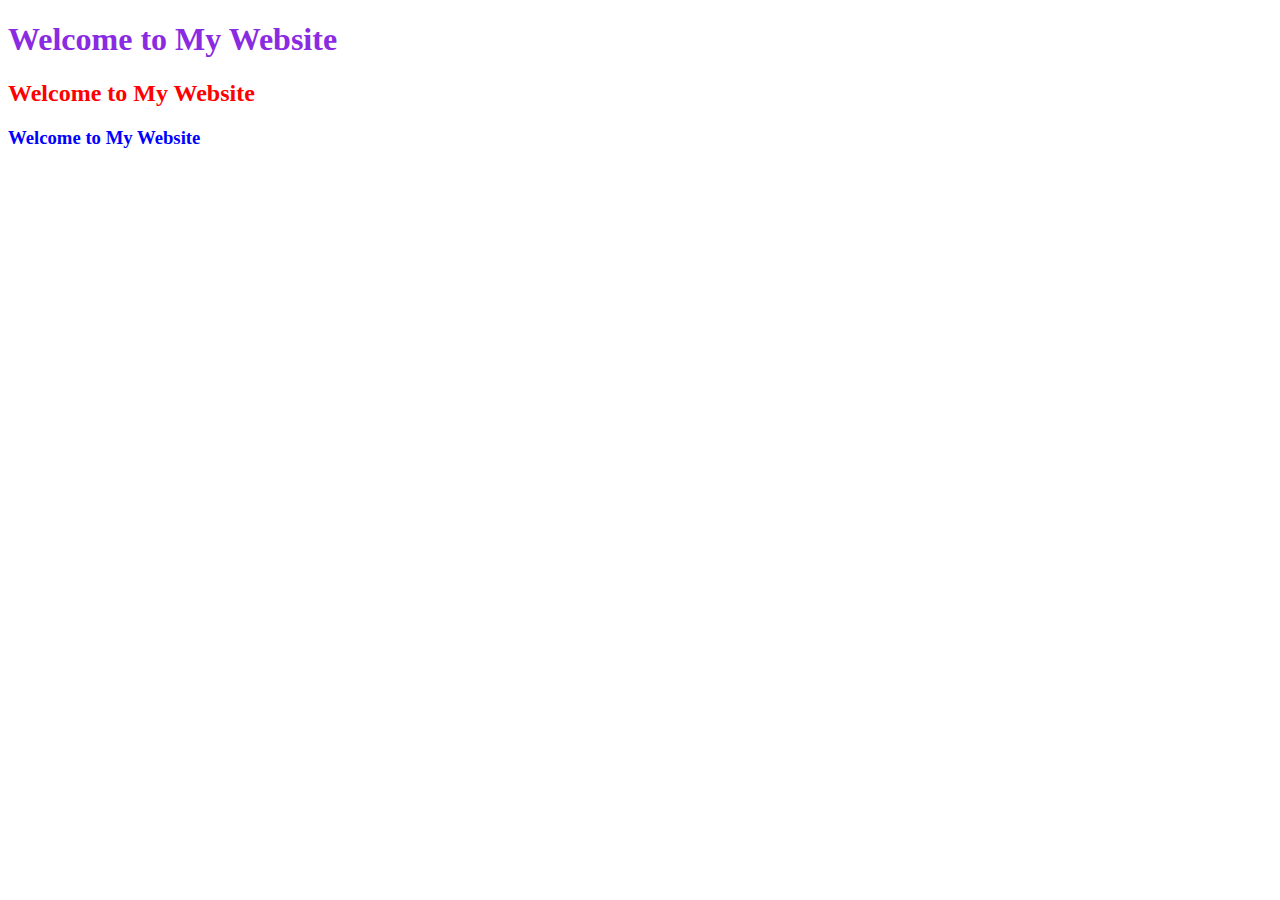
<file: Code Section 02 (Videos 6-)/index.html>
<!DOCTYPE html>
<html lang="en">
  <head>
    <meta charset="UTF-8" />
    <meta name="viewport" content="width=device-width, initial-scale=1.0" />
    <title>Video 06 | CSS - 01</title>
    <link rel="stylesheet" href="style.css" />
    <style>
      h2 {
        color: red;
      }
    </style>
  </head>
  <body>
    <h1 style="color: blueviolet">Welcome to My Website</h1>
    <h2>Welcome to My Website</h2>
    <h3>Welcome to My Website</h3>
  </body>
</html>
</file>
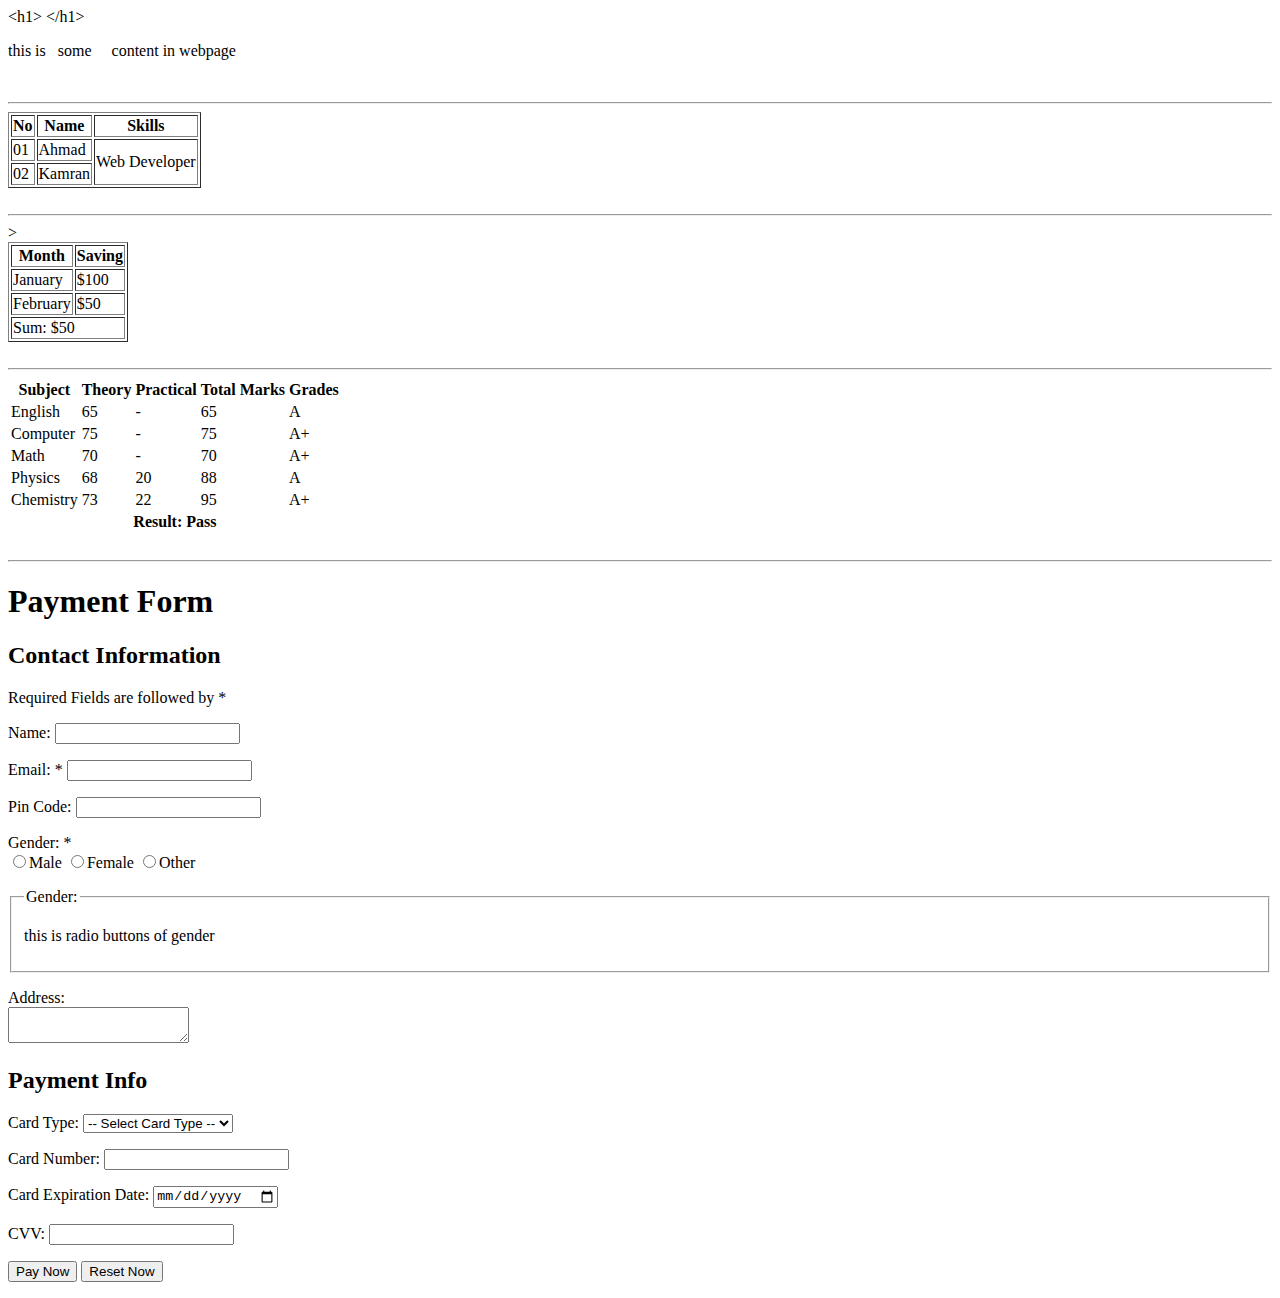
<file: Codes Section 01 (Videos 1-5 )/check.html>
<!DOCTYPE html>
<html lang="en">
  <head>
    <meta charset="UTF-8" />
    <meta name="viewport" content="width=device-width, initial-scale=1.0" />
    <title>Document</title>
  </head>
  <body>

    <!-- HTML Entity -->
    
    <!-- Entity to display h1 tag -->

    &lt;h1&gt; &lt;&#47;h1&gt;            

    <!-- Entity to display h1 tag -->

    <p>this is &nbsp;&nbsp;some &nbsp;&nbsp;&nbsp;&nbsp;content in webpage</p>

    <br>
    <hr>

    <!-- Table contains 3 columns & 3 rows: -->

    <table border="1">
        <tr>
            <th>No</th>
            <th>Name</th>
            <th>Skills</th>
        </tr>
        <tr>
            <td>01</td>
            <td>Ahmad</td>
            <td rowspan="2">Web Developer</td>
        </tr>
        <tr>
            <td>02</td>
            <td>Kamran</td>
        </tr>
    </table>

    <br>
    <hr>

        <table border="1">
        <tr>
            <th>Month</th>
            <th>Saving</th>>
        </tr>
        <tr>
            <td>January</td>
            <td>$100</td>
        </tr>
        <tr>
            <td>February</td>
            <td>$50</td>
        </tr>
        <tr>
            <td colspan="2"> Sum: $50</td>
        </tr>
    </table>

    <br>
    <hr>

    <!-- Creates A Marksheet Of A Student -->

    <table>
        <thead>
            <tr>
                <th>Subject</th>
                <th>Theory</th>
                <th>Practical</th>
                <th>Total Marks</th>
                <th>Grades</th>
            </tr>
        </thead>
        <tbody>
            <tr>
                <td>English</td>
                <td>65</td>
                <td>-</td>
                <td>65</td>
                <td>A</td>
            </tr>
            <tr>
                <td>Computer</td>
                <td>75</td>
                <td>-</td>
                <td>75</td>
                <td>A+</td>
            </tr>
            <tr>
                <td>Math</td>
                <td>70</td>
                <td>-</td>
                <td>70</td>
                <td>A+</td>
            </tr>
            <tr>
                <td>Physics</td>
                <td>68</td>
                <td>20</td>
                <td>88</td>
                <td>A</td>
            </tr>
            <tr>
                <td>Chemistry</td>
                <td>73</td>
                <td>22</td>
                <td>95</td>
                <td>A+</td>
            </tr>
        </tbody>
        <tfoot>
            <th colspan="5">Result: Pass</th>
        </tfoot>
    </table>

    <br>
    <hr>

    
    <form action="action.php">
        
        <h1>Payment Form</h1>
        <h2>Contact Information</h2>
        
        <p>Required Fields are followed by *</p>
        <p>Name: <input type="text" name="userName" id="name" required></p>
        <p>Email: * <input type="email" name="userEmail" id="email"></p>
        <p>Pin Code: <input type="number" name="pinCode" id="pincode"></p>

        <p>Gender: * <br>
            <input type="radio" name="gender" id="male" required>Male        <!-- if we change the value of name attribute then our radio does not work and browser does not understand and we are able to select both genders so it is necessary to keep the same name only for radio type otherwise radio button will not work but id always unique in any case -->  

            <input type="radio" name="gender" id="female" required>Female
            <input type="radio" name="gender" id="other" required>Other
        </p>

         <!-- use "fieldset" to keep all genders in the same group -->

         <fieldset>
            <legend>Gender:</legend>
            <p>this is radio buttons of gender</p>
         </fieldset>

         <p>Address: <br>
            <textarea name="address" id="address" ></textarea>
         </p>

         <!-- chorai is column, lambai is row in the textarea -->

         <h2>Payment Info</h2>
         <p>Card Type: 
            <select name="userCardTypes" id="card type">
                <option value="">-- Select Card Type --</option>
                <option value="Visa">Visa</option>
                <option value="MasterCard">MasterCard</option>
                <option value="Rupay">Rupay</option>
            </select>     <!-- jab bhi ham multiple cheezon me se koi 1 cheez select krvana chahte hn list ki form m to ham select tag ka use krte hn, same as radio but thora different, in the select tag we define values using option tag, first option value will be empty -->
         </p>
         <p>Card Number: 
            <input type="number" name="cardNumber" id="cardNumber">
         </p>
         <p>Card Expiration Date:
            <input type="date" name="cardExpirationDate" id="cardExpirationDate">
         </p>
         <p>CVV:
            <input type="password" name="cvv" id="cvv">
         </p>
         <p>
            <input type="submit" value="Pay Now">
            <input type="reset" value="Reset Now">
         </p>
    </form>
  </body>
</html>

<!--

we give the location (URL) of the server in "action" attribute of "form" tag

jab bhi ham "form" tag m "input" tag use krte hn to us k ander "name" attribute use krna bht zrori hota hai because jo bhi ham input element use kr rhe hn vo jab bhi browser se server k ander jaiega to agr input element k ander "name" attribute hoga to hi jaiega, 

name always be unique 
value of name attribute will always be "unique"
we do not use same value of name attribute in other value of name attribute in input element

"name" attribute k ander ham vo value likhenge jo ham user se input le rhe hn or input se related hona chahye jese ham user ka name input le rhe hn to "value" me "userName" likhenge

isi trah server k ander agr hamen user ka name findout krna hoto ham input section k ander "userName" ko findout krnge is se hamen user ka input diya huwa name mil jaiega

use "required" attribute in user name option 

get method use to store normal data in server 
because it does not secure
get method data will be show in the URL when we click on a submit button to submit form 

to store data in secure form use post method in form
  
-->
</file>
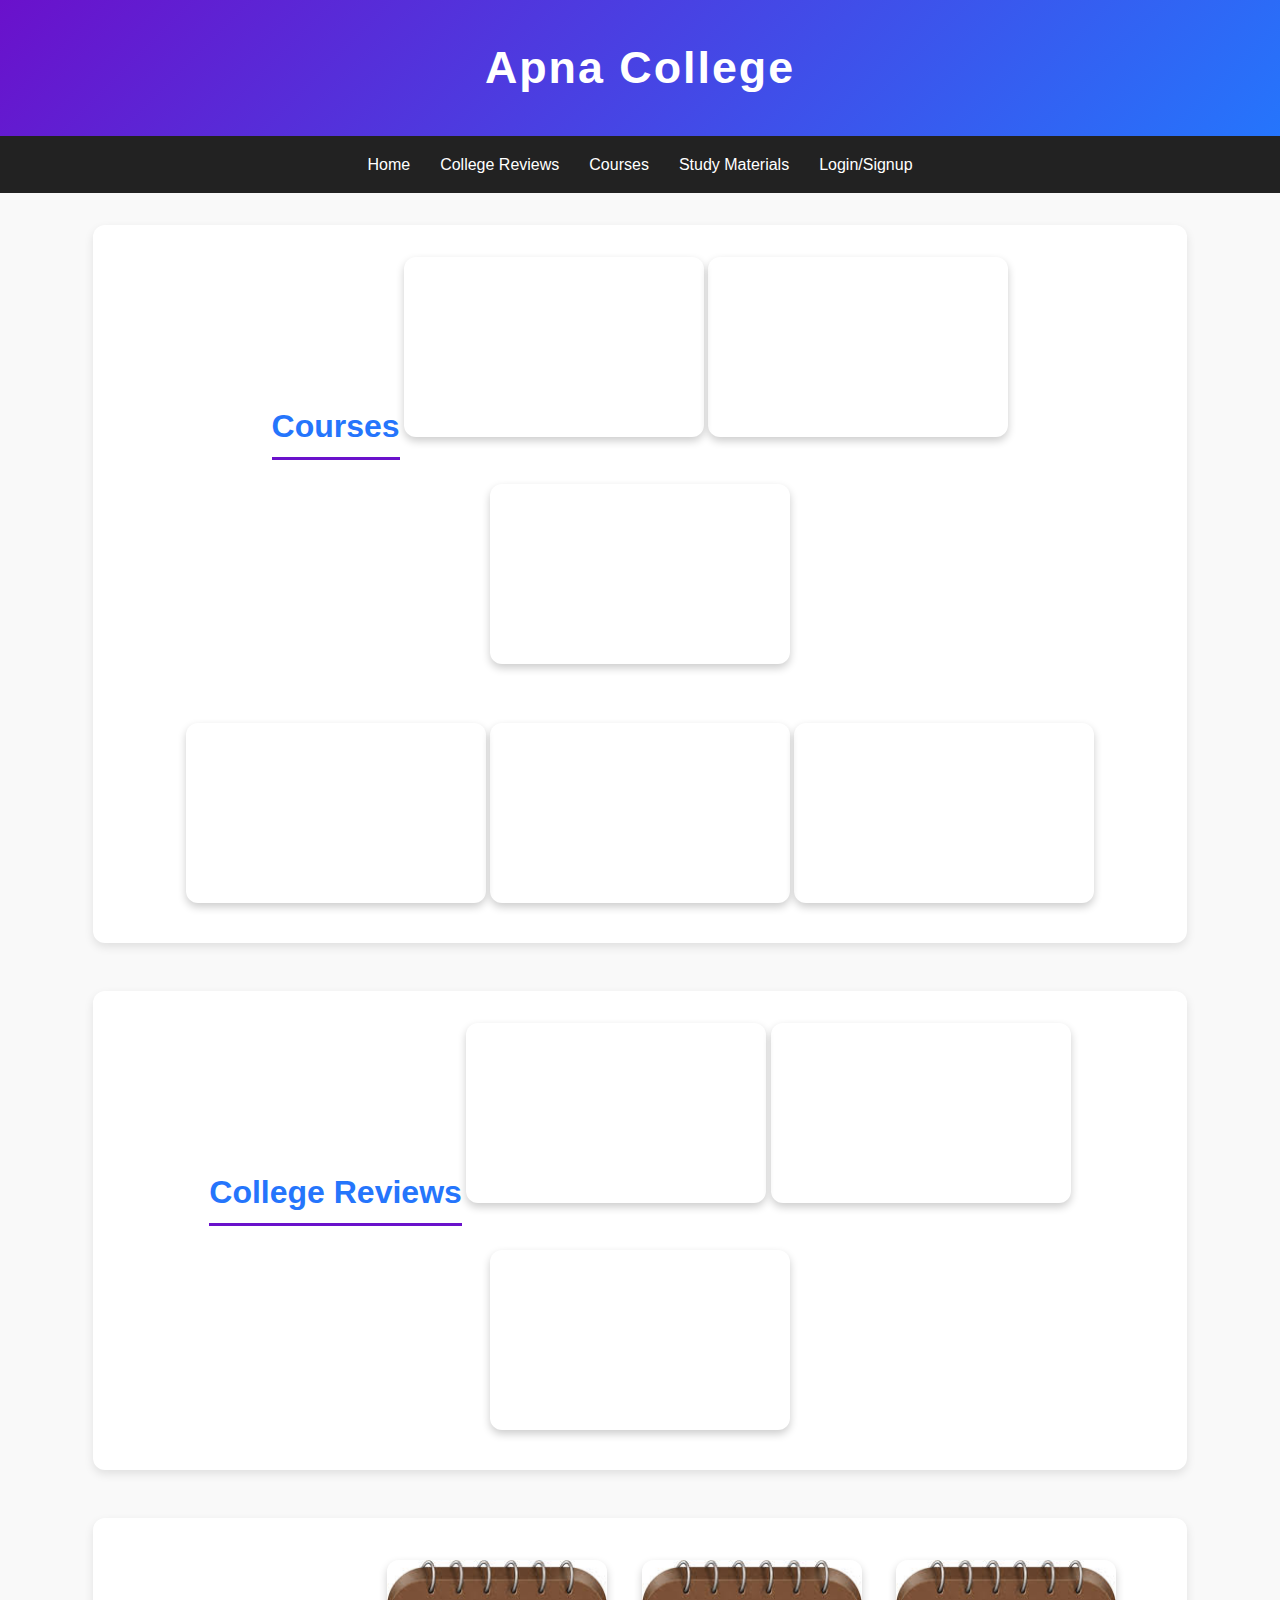
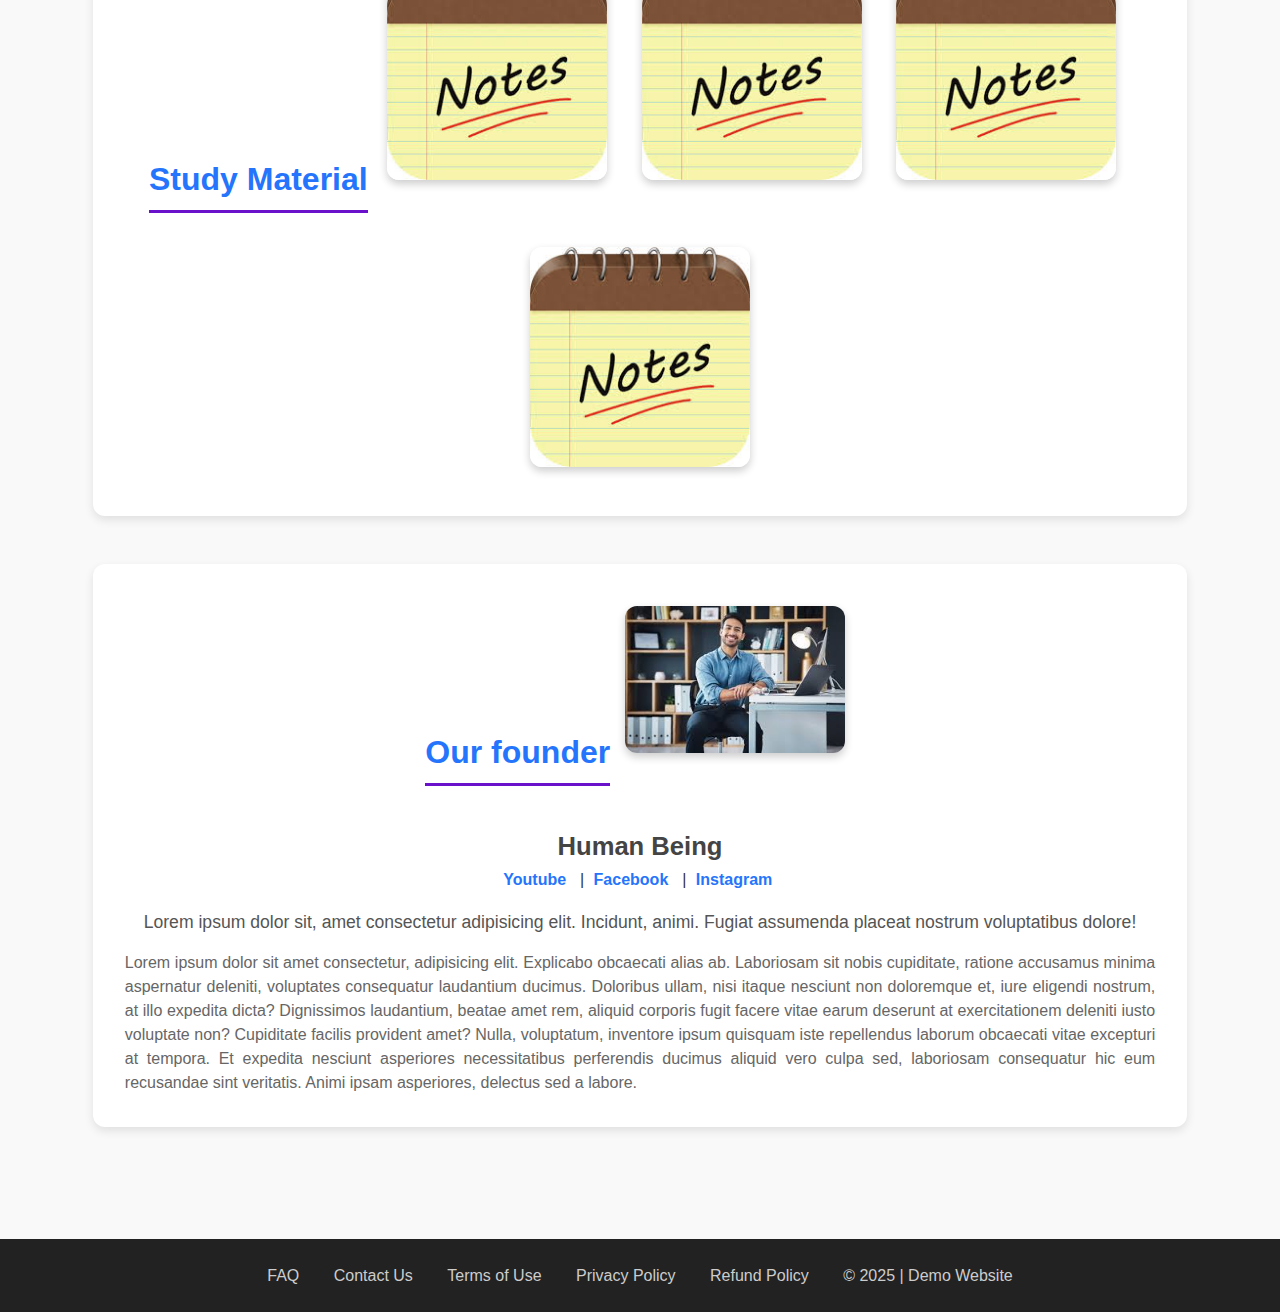
<file: Codes Section 01 (Videos 1-5 )/demo.html>
<!DOCTYPE html>
<html lang="en">
<head>
    <meta charset="UTF-8">
    <meta name="viewport" content="width=device-width, initial-scale=1.0">
    <title>Apna College | Home</title>
    <link rel="stylesheet" href="style (2).css">
</head>
<body>
    <header>
        <h1>Apna College</h1>
    </header>
    <nav>
        <a href="#">Home</a>    <!-- use # to tell this is empty URL -->
        <a href="#">College Reviews</a>        
        <a href="#">Courses</a>        
        <a href="#">Study Materials</a>        
        <a href="#">Login/Signup</a>        
    </nav>
    <main>
        <section>
            <h2>Courses</h2>
            <!-- <video src="" width="33%" poster="" controls></video>
            <video src="" width="33%" poster="" controls></video>
            <video src="" width="33%" poster="" controls></video>

            <br>
            <br>
            <br>

            <video src="" width="33%" poster="" controls></video>
            <video src="" width="33%" poster="" controls></video>
            <video src="" width="33%" poster="" controls></video> -->

            <iframe width="33%" src="https://www.youtube.com/embed/l1EssrLxt7E?si=M47CPEpLuxh-zCN9" title="YouTube video player" frameborder="0" allow="accelerometer; autoplay; clipboard-write; encrypted-media; gyroscope; picture-in-picture; web-share" referrerpolicy="strict-origin-when-cross-origin" allowfullscreen></iframe>

            <iframe width="33%" src="https://www.youtube.com/embed/Rek0NWPCNOc?si=OBwj9jdt5ppseouD" title="YouTube video player" frameborder="0" allow="accelerometer; autoplay; clipboard-write; encrypted-media; gyroscope; picture-in-picture; web-share" referrerpolicy="strict-origin-when-cross-origin" allowfullscreen></iframe>
  
            <iframe width="33%" src="https://www.youtube.com/embed/sqJ6xZ9mUwE?si=mEJNP7UEqMIB2bRt" title="YouTube video player" frameborder="0" allow="accelerometer; autoplay; clipboard-write; encrypted-media; gyroscope; picture-in-picture; web-share" referrerpolicy="strict-origin-when-cross-origin" allowfullscreen></iframe>

            <br>
            <br>
            <br>

            <iframe width="33%" src="https://www.youtube.com/embed/4nC4VXHlys8?si=AKuwCpPKXJ45iz3T" title="YouTube video player" frameborder="0" allow="accelerometer; autoplay; clipboard-write; encrypted-media; gyroscope; picture-in-picture; web-share" referrerpolicy="strict-origin-when-cross-origin" allowfullscreen></iframe>

            <iframe width="33%" src="https://www.youtube.com/embed/B7wHpNUUT4Y?si=Q4TiREE0JmJMvqC7" title="YouTube video player" frameborder="0" allow="accelerometer; autoplay; clipboard-write; encrypted-media; gyroscope; picture-in-picture; web-share" referrerpolicy="strict-origin-when-cross-origin" allowfullscreen></iframe>

            <iframe width="33%" src="https://www.youtube.com/embed/B7wHpNUUT4Y?si=Q4TiREE0JmJMvqC7" title="YouTube video player" frameborder="0" allow="accelerometer; autoplay; clipboard-write; encrypted-media; gyroscope; picture-in-picture; web-share" referrerpolicy="strict-origin-when-cross-origin" allowfullscreen></iframe>


        </section>
        <section>
            <h2>College Reviews</h2>
            <iframe width="33%" src="https://www.youtube.com/embed/EA5_PP9d-OQ?si=dbCB23njzyClESrf" title="YouTube video player" frameborder="0" allow="accelerometer; autoplay; clipboard-write; encrypted-media; gyroscope; picture-in-picture; web-share" referrerpolicy="strict-origin-when-cross-origin" allowfullscreen></iframe>
            
            <iframe width="33%" src="https://www.youtube.com/embed/v8zRjyCTgXQ?si=Khlz_EWC6Fpp7ibN" title="YouTube video player" frameborder="0" allow="accelerometer; autoplay; clipboard-write; encrypted-media; gyroscope; picture-in-picture; web-share" referrerpolicy="strict-origin-when-cross-origin" allowfullscreen></iframe>
            
            <iframe width="33%" src="https://www.youtube.com/embed/FkVv5U7gjUw?si=UFXxz_RhEYxOOTs9" title="YouTube video player" frameborder="0" allow="accelerometer; autoplay; clipboard-write; encrypted-media; gyroscope; picture-in-picture; web-share" referrerpolicy="strict-origin-when-cross-origin" allowfullscreen></iframe>
        </section>
        <section>
            <h2>Study Material</h2>
            <a href="https://www.google.com" target="_blank">
                <img src="download.jfif" title="English Notes" alt="English Notes" width="24%" height="60%">
            </a>
            <a href="https://www.google.com" target="_blank">
                <img src="download.jfif" title="Math Notes" alt="Math Notes" width="24%" height="60%">
            </a>
            <a href="https://www.google.com" target="_blank">
                <img src="download.jfif" title="Physics Notes" alt="Physics Notes" width="24%" height="60%">
            </a>
            <a href="https://www.google.com" target="_blank">
                <img src="download.jfif" title="Chemistry Notes" alt="Chemistry Notes" width="24%" height="60%">
            </a>
        </section>
        <section>
            <h2>Our founder</h2>
            <img src="images.jfif" alt="This is our founder (demo)">
            <h3>Human Being</h3>
            <a href="https://www.youtube.com" target="_blank">Youtube</a>&nbsp; |
            <a href="https://www.facebook.com" target="_blank">Facebook</a>&nbsp; |
            <a href="https://www.instagram.com" target="_blank">Instagram</a>&nbsp; 

            <h4>Lorem ipsum dolor sit, amet consectetur adipisicing elit. Incidunt, animi. Fugiat assumenda placeat nostrum voluptatibus dolore!</h4>

            <h5>Lorem ipsum dolor sit amet consectetur, adipisicing elit. Explicabo obcaecati alias ab. Laboriosam sit nobis cupiditate, ratione accusamus minima aspernatur deleniti, voluptates consequatur laudantium ducimus. Doloribus ullam, nisi itaque nesciunt non doloremque et, iure eligendi nostrum, at illo expedita dicta? Dignissimos laudantium, beatae amet rem, aliquid corporis fugit facere vitae earum deserunt at exercitationem deleniti iusto voluptate non? Cupiditate facilis provident amet? Nulla, voluptatum, inventore ipsum quisquam iste repellendus laborum obcaecati vitae excepturi at tempora. Et expedita nesciunt asperiores necessitatibus perferendis ducimus aliquid vero culpa sed, laboriosam consequatur hic eum recusandae sint veritatis. Animi ipsam asperiores, delectus sed a labore.</h4>
        </section>
    </main>

    <footer>
        <a href="#">FAQ</a>
        <a href="#">Contact Us</a>
        <a href="#">Terms of Use</a>
        <a href="#">Privacy Policy</a>
        <a href="#">Refund Policy</a>
        <a href="#">&copy; 2025 | Demo Website</a>
    </footer>
</body>
</html>
</file>
<file: Code Section 02 (Videos 6-)/style.css>
h3 {
    color:blue;
}
</file>
<file: Codes Section 01 (Videos 1-5 )/style (2).css>
/* General Styles */
* {
    margin: 0;
    padding: 0;
    box-sizing: border-box;
    font-family: 'Poppins', sans-serif;
}

body {
    background: #f9f9f9;
    color: #333;
    line-height: 1.6;
}

/* Header */
header {
    background: linear-gradient(135deg, #6a11cb, #2575fc);
    color: white;
    padding: 2rem 0;
    text-align: center;
    box-shadow: 0 4px 8px rgba(0,0,0,0.2);
}

header h1 {
    font-size: 2.8rem;
    letter-spacing: 2px;
    font-weight: 700;
}

/* Navbar */
nav {
    background: #222;
    display: flex;
    justify-content: center;
    padding: 1rem;
    flex-wrap: wrap;
}

nav a {
    color: white;
    margin: 0 15px;
    text-decoration: none;
    font-weight: 500;
    transition: color 0.3s ease, transform 0.3s ease;
}

nav a:hover {
    color: #ff9800;
    transform: scale(1.05);
}

/* Main Section */
main {
    padding: 2rem;
    display: flex;
    flex-direction: column;
    align-items: center;
}

section {
    margin-bottom: 3rem;
    background: white;
    padding: 2rem;
    border-radius: 12px;
    box-shadow: 0 4px 10px rgba(0,0,0,0.1);
    width: 90%;
    max-width: 1200px;
    text-align: center;
}

/* Headings */
section h2 {
    margin-bottom: 1.5rem;
    color: #2575fc;
    font-size: 2rem;
    font-weight: 600;
    border-bottom: 3px solid #6a11cb;
    display: inline-block;
    padding-bottom: 5px;
}

section h3 {
    margin-top: 1rem;
    font-size: 1.6rem;
    color: #444;
    font-weight: 600;
}

section h4 {
    margin-top: 1rem;
    font-size: 1.1rem;
    color: #555;
    line-height: 1.5;
    font-weight: 500;
}

section h5 {
    margin-top: 1rem;
    font-size: 1rem;
    color: #666;
    line-height: 1.5;
    font-weight: 400;
    text-align: justify;
}

/* Grid layout for videos and images */
.video-grid, .img-grid {
    display: grid;
    grid-template-columns: repeat(3, 1fr);
    gap: 20px;
    justify-items: center;
}

/* Videos & Images */
iframe {
    width: 100%;
    max-width: 300px;   /* thoda chhota kiya */
    height: 180px;      /* proper 16:9 ratio */
    border-radius: 12px;
    box-shadow: 0 4px 8px rgba(0,0,0,0.2);
    transition: transform 0.3s ease;
}

section img {
    width: 100%;
    max-width: 220px;   /* images chhoti aur clean */
    border-radius: 12px;
    margin: 10px;
    box-shadow: 0 4px 8px rgba(0,0,0,0.2);
    transition: transform 0.3s ease;
}

iframe:hover, section img:hover {
    transform: scale(1.05);
}

/* Founder Section Links */
section a {
    color: #2575fc;
    font-weight: bold;
    text-decoration: none;
    margin: 0 5px;
    transition: color 0.3s ease;
}

section a:hover {
    color: #ff9800;
}

/* Footer */
footer {
    background: #222;
    color: white;
    text-align: center;
    padding: 1.5rem 0;
    margin-top: 2rem;
}

footer a {
    color: #ccc;
    margin: 0 15px;
    text-decoration: none;
    transition: color 0.3s ease;
}

footer a:hover {
    color: #ff9800;
}
</file>
